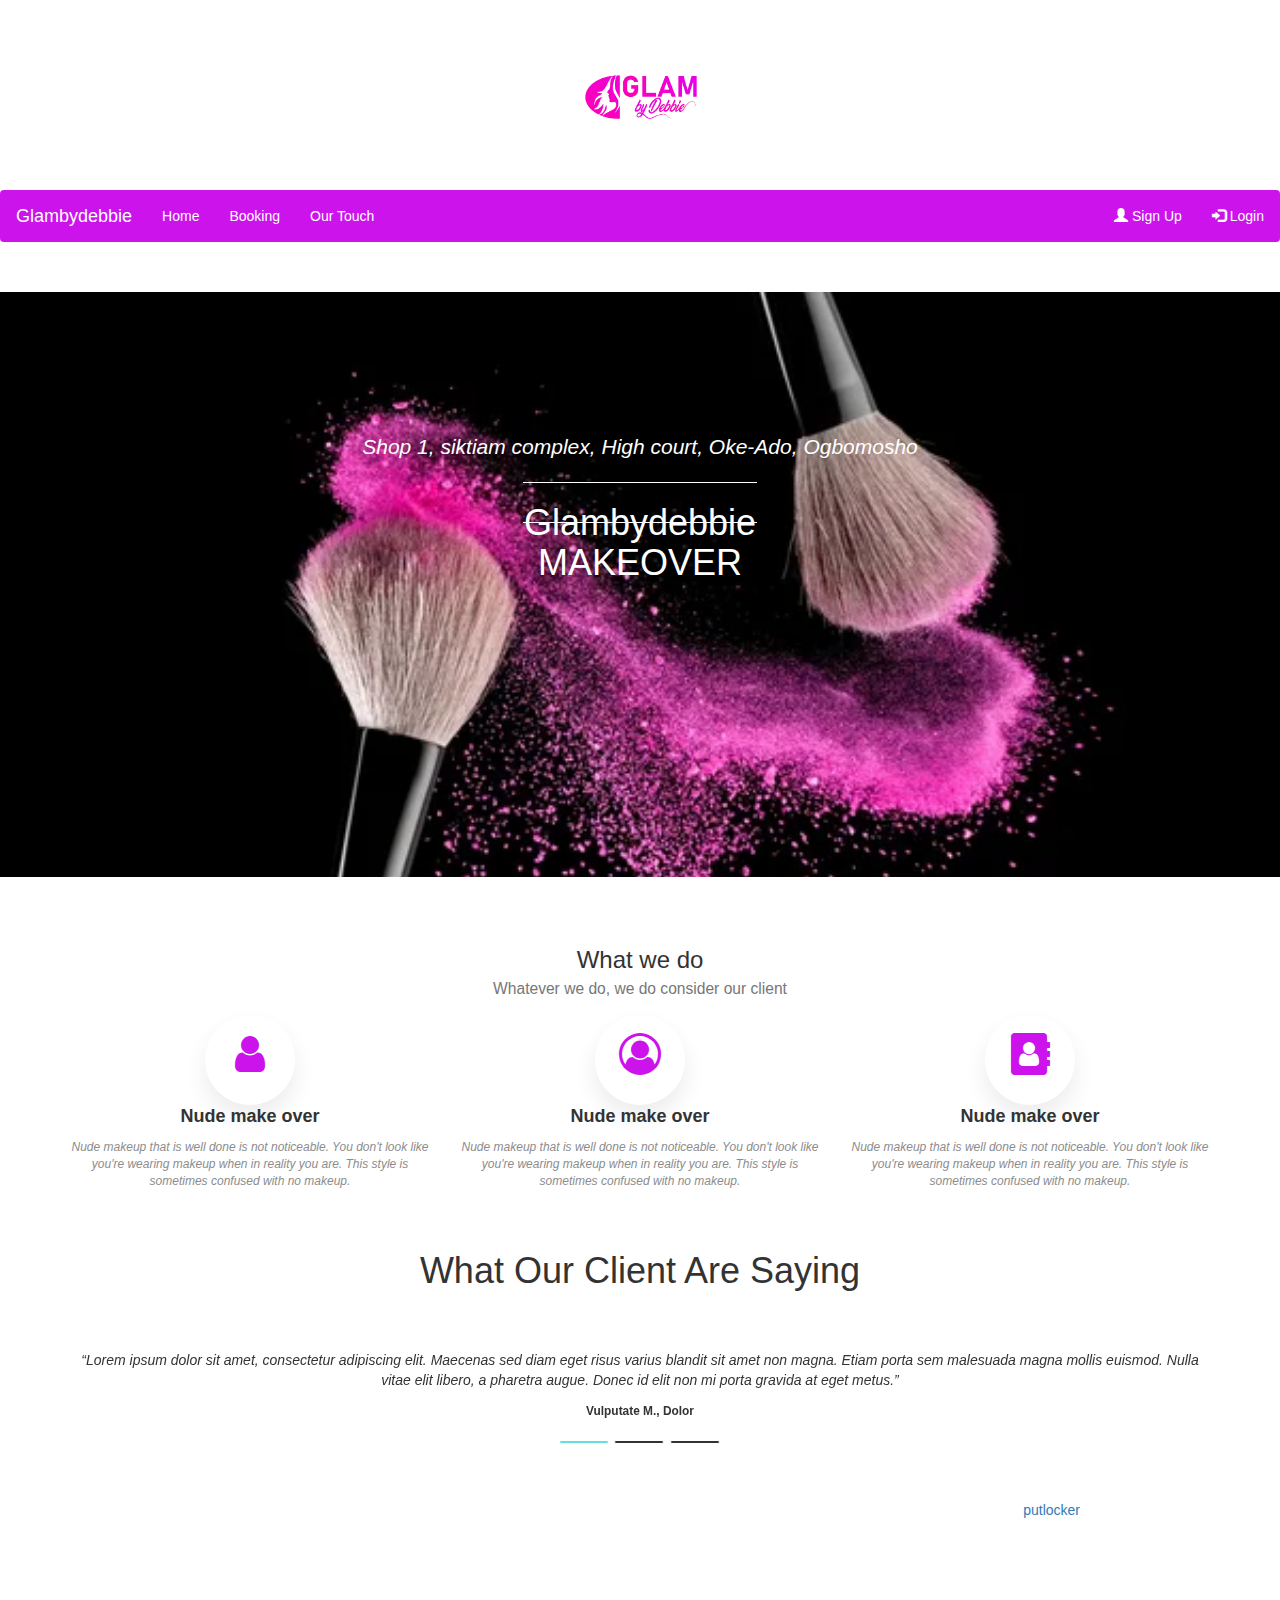
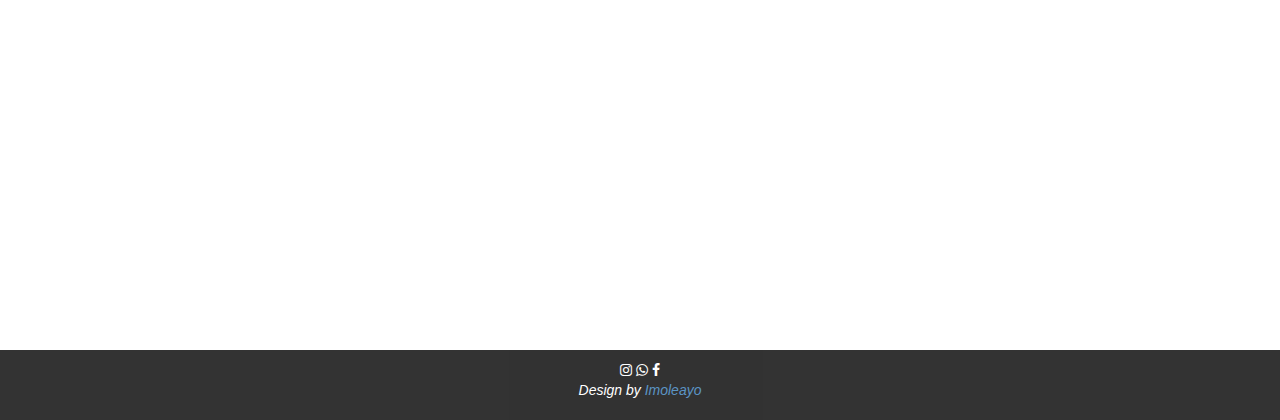
<file: index.html>
<!DOCTYPEhtml>
<html>
  <head>
    <title>glambydebbie</title>
    <meta charset="UTF-8">
    <meta name="description" content="Glambydebbie Makeover">
    <meta name="keywords" content="Beauty, Fashion, Makeover">
    <meta name="author" content="Imoleayo">
    <meta name="viewport" content="width=device-width, initial-scale=1.0">
    <link href="css/style.css" type="text/css" rel="stylesheet">
    <link rel="stylesheet" href="https://cdnjs.cloudflare.com/ajax/libs/font-awesome/4.7.0/css/font-awesome.min.css">
    <link rel="stylesheet" href="https://maxcdn.bootstrapcdn.com/bootstrap/3.4.1/css/bootstrap.min.css">
    <script src="https://ajax.googleapis.com/ajax/libs/jquery/3.5.1/jquery.min.js"></script>
    <script src="https://maxcdn.bootstrapcdn.com/bootstrap/3.4.1/js/bootstrap.min.js"></script>
    <link rel="icon" type="image/x-icon" href="img/logo.png">
  </head>
  <body>
    <header>
      <div class="topLogo">
          <img class="img-responsive center glow" src="img/logo.png" alt="logo">
      </div>
      <div class="navigation">
        <nav class="navbar navbar-custom">
          <div class="container-fluid">
              <div class="navbar-header">
                <a class="navbar-brand" href="#">Glambydebbie</a>
              </div>
              <ul class="nav navbar-nav">
                  <li class="active"><a href="">Home</a></li>
                  <li><a href="booking.html">Booking</a></li>
                  <li><a href="touch.html">Our Touch</a></li>
              </ul>
              <ul class="nav navbar-nav navbar-right">
                  <li><a href="signup.php"><span class="glyphicon glyphicon-user"></span> Sign Up</a></li>
                  <li><a href="login.php"><span class="glyphicon glyphicon-log-in"></span> Login</a></li>
              </ul>
            </div>
        </nav>
      </div>
      <div class="masthead">
        <div class="container h-100">
          <div class="row h-100 align-items-center">
            <div class="col-12 text-center mag">
                <p class="lead">Shop 1, siktiam complex, High court, Oke-Ado, Ogbomosho</p>
                <div class="line"></div>
                <h1 class="fw-light">Glambydebbie</h1>
                <div class="line"></div>
                <h1 class="fw-light">MAKEOVER</h1>
            </div>
          </div>
        </div>
      </div>
    </header>
    <section class="ourService">
      <section class="container pt-3 mb-3">
        <h2 class="h3 block-title text-center what-we-do">What we do<br /><small>Whatever we do, we do consider our client </small></h2>
        <div class="row pt-5 mt-30">
          <div class="col-lg-4 col-sm-6 mb-30 pb-5">
                <div class="box-shadow bg-white rounded-circle mx-auto text-center" style="width: 90px; height: 90px; margin-top: -45px;"><i class="fa fa-user fa-3x head-icon"></i></div>
                  <div class="card-body text-center">
                      <h3 class="card-title pt-1">Nude make over</h3>
                      <p class="card-text text-sm">Nude makeup that is well done is not noticeable. You don't look like you're wearing makeup when in reality you are. This style is sometimes confused with no makeup. </p>
                  </div> 
          </div>
        <div class="col-lg-4 col-sm-6 mb-30 pb-5">
            <div class="box-shadow bg-white rounded-circle mx-auto text-center" style="width: 90px; height: 90px; margin-top: -45px;"><i class="fa fa-user-circle-o fa-3x head-icon"></i></div>
                  <div class="card-body text-center">
                  <h3 class="card-title pt-1">Nude make over</h3>
                      <p class="card-text text-sm">Nude makeup that is well done is not noticeable. You don't look like you're wearing makeup when in reality you are. This style is sometimes confused with no makeup. </p>
                  </div>
        </div>
        <div class="col-lg-4 col-sm-6 mb-30 pb-5">
                <div class="box-shadow bg-white rounded-circle mx-auto text-center" style="width: 90px; height: 90px; margin-top: -45px;"><i class="fa fa-address-book fa-3x head-icon"></i></div>
                <div class="card-body text-center">
                <h3 class="card-title pt-1">Nude make over</h3>
                    <p class="card-text text-sm">Nude makeup that is well done is not noticeable. You don't look like you're wearing makeup when in reality you are. This style is sometimes confused with no makeup. </p>
                </div>
        </div>
    </div>
</section>
</section>
        <section class="testimonial"> 
            
<h1>What Our Client Are Saying</h1>

<div class="container">
  <div class="row">
    <div class="col-md-12">
      <div class="carousel slide" data-ride="carousel" id="quote-carousel">
      
<!-- Bottom Carousel Indicators -->
<ol class="carousel-indicators">
  <li data-target="#quote-carousel" data-slide-to="0" class="active"></li>
  <li data-target="#quote-carousel" data-slide-to="1"></li>
  <li data-target="#quote-carousel" data-slide-to="2"></li>
</ol>
        
<!-- Carousel Slides / Quotes -->
<div class="carousel-inner">

<!-- Quote 1 -->
<div class="item active">
  <div class="row">
    <div class="col-sm-12">
      <p>&ldquo;Lorem ipsum dolor sit amet, consectetur adipiscing elit. Maecenas sed diam eget risus varius blandit sit amet non magna. Etiam porta sem malesuada magna mollis euismod. Nulla vitae elit libero, a pharetra augue. Donec id elit non mi porta gravida at eget metus.&rdquo;</p>
      <small><strong>Vulputate M., Dolor</strong></small>
    </div>
  </div>
</div>

<!-- Quote 2 -->
<div class="item">
  <div class="row">
    <div class="col-sm-12">
      <p>&ldquo;Vivamus sagittis lacus vel augue laoreet rutrum faucibus dolor auctor. Vivamus sagittis lacus vel augue laoreet rutrum faucibus dolor auctor. Aenean lacinia bibendum nulla sed consectetur. Nullam id dolor id nibh ultricies vehicula ut id elit. Morbi leo risus, porta ac consectetur ac, vestibulum at eros. Aenean eu leo quam. Pellentesque ornare sem lacinia quam venenatis vestibulum.&rdquo;</p>
      <small><strong>Fringilla A., Vulputate Sit</strong></small>
    </div>
  </div>
</div>

<!-- Quote 3 -->
<div class="item">
  <div class="row">
    <div class="col-sm-12">
      <p>&ldquo;In one word.. WOW! Theresa Founder of Courageous Womens Foundation..&rdquo;</p>
      <small><strong>Theresa</strong></small>
    </div>
  </div>
</div>
  
</div>
        

      </div>                          
    </div>
  </div>
</div>
        </section>
        <section>
            <div class="google-maps">
            <div class="mapouter"><div class="gmap_canvas"><iframe width="1080" height="400" id="gmap_canvas" src="https://maps.google.com/maps?q=HIGH%20COURT%20Ogbomosho&t=&z=19&ie=UTF8&iwloc=&output=embed" frameborder="0" scrolling="no" marginheight="0" marginwidth="0"></iframe><a href="https://putlocker-is.org">putlocker</a><br><style>.mapouter{position:relative;text-align:right;height:400px;width:100%;}</style><a href="https://www.embedgooglemap.net"></a><style>.gmap_canvas {overflow:hidden;background:none!important;height:500px;width:1080px;}</style></div></div> 
            </div>
        </section>

        <footer>
            <div class="info">
                <div class="socialMedia">
                    <i class="fa fa-instagram"></i>
                    <i class="fa fa-whatsapp"></i>
                    <i class="fa fa-facebook"></i>
                </div>         
                <p>Design by <a href="">Imoleayo</a></p>
            </div>
        </footer>

        <script src="js/main.js"></script>
    </body>
</html>
</file>
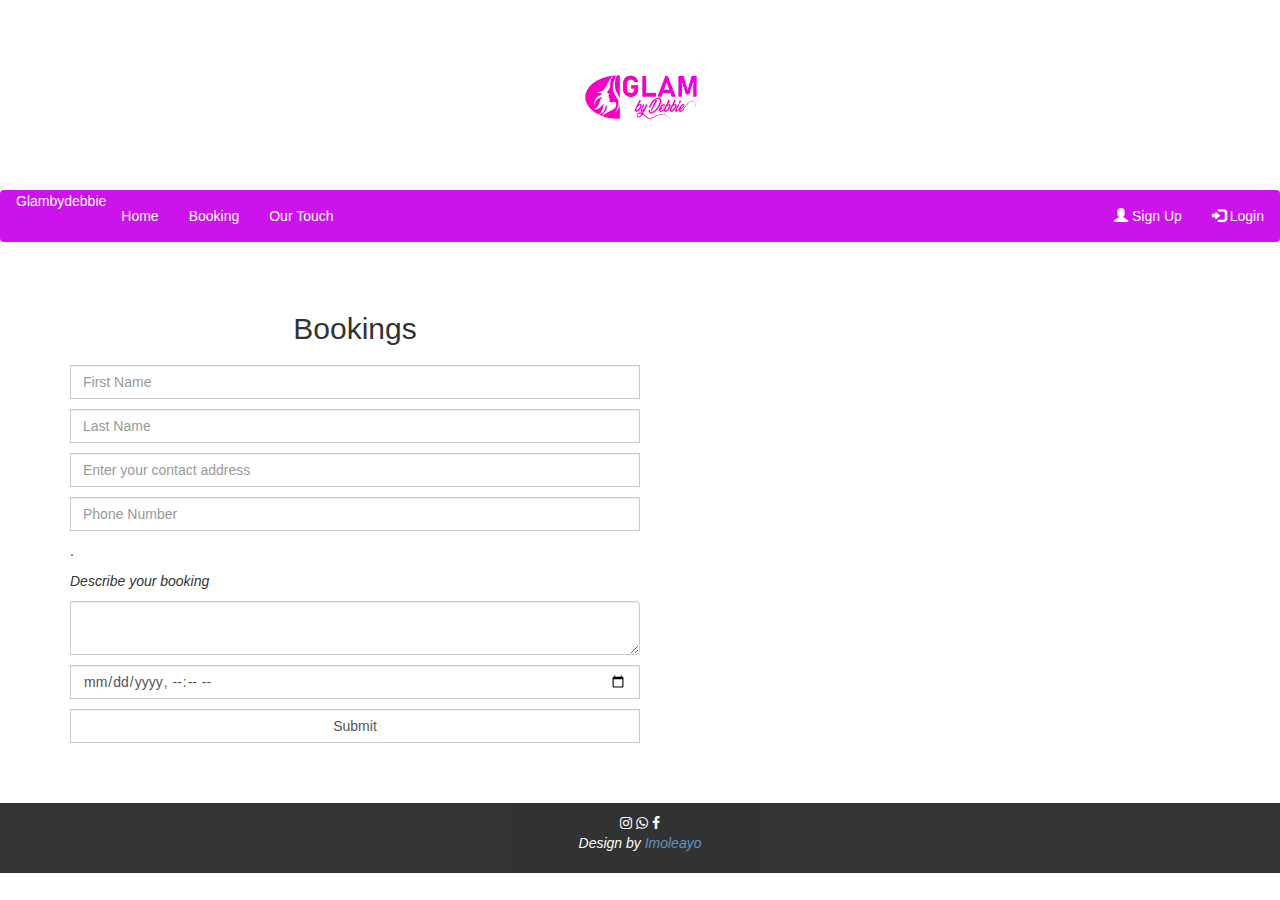
<file: booking.html>
<!DOCTYPEhtml>
<html>
  <head>
    <title>glambydebbie</title>
    <meta charset="UTF-8">
    <meta name="description" content="Glambydebbie Makeover">
    <meta name="keywords" content="Beauty, Fashion, Makeover">
    <meta name="author" content="Imoleayo">
    <meta name="viewport" content="width=device-width, initial-scale=1.0">
    <link href="css/style.css" type="text/css" rel="stylesheet">
    <link rel="stylesheet" href="https://cdnjs.cloudflare.com/ajax/libs/font-awesome/4.7.0/css/font-awesome.min.css">
    <link rel="stylesheet" href="https://maxcdn.bootstrapcdn.com/bootstrap/3.4.1/css/bootstrap.min.css">
    <script src="https://ajax.googleapis.com/ajax/libs/jquery/3.5.1/jquery.min.js"></script>
    <script src="https://maxcdn.bootstrapcdn.com/bootstrap/3.4.1/js/bootstrap.min.js"></script>
    <link rel="icon" type="image/x-icon" href="img/logo.png">
  </head>
  <body>
    <header>
      <div class="topLogo">
          <img class="img-responsive center glow" src="img/logo.png" alt="logo">
      </div>
      <div class="navigation">
        <nav class="navbar navbar-custom">
          <div class="container-fluid">
              <div class="navbar-header">
                <a class="navbar-rand" href="#">Glambydebbie</a>
              </div>
              <ul class="nav navbar-nav">
                  <li class="active"><a href="">Home</a></li>
                  <li><a href="">Booking</a></li>
                  <li><a href="touch.html">Our Touch</a></li>
              </ul>
              <ul class="nav navbar-nav navbar-right">
                  <li><a href="signup.php"><span class="glyphicon glyphicon-user"></span> Sign Up</a></li>
                  <li><a href="login.php"><span class="glyphicon glyphicon-log-in"></span> Login</a></li>
              </ul>
            </div>
        </nav>
      </div>
      </header>


<div class="container">        
    
        <!-- Registeration Form -->
        <div class="col-md-7 col-lg-6 ml-auto">
            <h2 style="text-align: center;">Bookings</h2>
            <form method="POST" action="server/booking.php">
                <div class="row">

                    <!-- First Name -->
                    <div class="input-group col-lg-12 mb-4">
                        <input id="firstName" type="text" name="firstname" placeholder="First Name" class="form-control bg-white border-left-0 border-md" required>
                    </div>
                    <!-- Last Nameb -->
                    <div class="input-group col-lg-12 mb-4">
                        <input id="lastName" type="text" name="lastname" placeholder="Last Name" class="form-control bg-white border-left-0 border-md" required>
                    </div>
                    <!-- Contact Address -->
                    <div class="input-group col-lg-12 mb-4">
                        <input id="address" type="text" name="contact_address" placeholder="Enter your contact address" class="form-control bg-white border-left-0 border-md">
                    </div>
                    <!-- Phone Number -->
                    <div class="input-group col-lg-12 mb-4">
                        <input id="phoneNumber" type="tel" name="phone" placeholder="Phone Number" class="form-control bg-white border-md border-left-0 pl-3">
                    </div>.

                    <div class="input-group col-lg-12 mb-4">
                        <p>Describe your booking</p>
                        <textarea id="book" name="booking" class="form-control custom-select bg-white border-left-0 border-md"></textarea>
                    </div>
                    <div class="input-group col-lg-12 mb-4">
                        <input id="dateBooked" type="datetime-local" name="date_booked" placeholder="Date Expected" class="form-control bg-white border-md border-left-0 pl-3">
                    </div>
                    <div class="input-group col-lg-12 mb-4">
                        <input id="submit" type="submit" name="submit" class="form-control shade border-md border-left-0 pl-3">
                    </div>
                

                </div>
            </form>
        </div>
    </div>
</div>
<footer>
    <div class="info">
        <div class="socialMedia">
            <i class="fa fa-instagram"></i>
            <i class="fa fa-whatsapp"></i>
            <i class="fa fa-facebook"></i>
        </div>         
        <p>Design by <a href="">Imoleayo</a></p>
    </div>
</footer>
<script>
    if ( window.history.replaceState ) {
        window.history.replaceState( null, null, window.location.href );
    }
</script>
</body>
</html>
</file>
<file: css/style.css>
/*This is for general*/
*{
    padding:0px;
    margin: 0px;
    font-family: Arial, Helvetica, sans-serif;
    box-sizing: border-box;
}
body {
    min-height: 100vh;
}
img {
    max-width: 100%;
  }

/*This is for the logo*/
.topLogo img{
    width: 150px;
    height:150px;
    margin:auto;
    margin-bottom: 40px;
    position:relative;
    top:20px;
}
.glow {
    border-radius: 100px;
    animation: glow 3s infinite alternate;
  }
  
  @keyframes glow {
    from {
      box-shadow: 0 0 10px -10px white;
    }
    to {
      box-shadow: 0 0 10px 10px #cc13ec;
    }
  }
/*Logo ends here*/
/*This is the navigation*/
.navbar-custom {
    background-color: #cc13ec;
}
.navbar-custom a {
    color: #fff;
}
/*This is the header design*/
.masthead {
    height: 65vh;
    min-height: 500px;
    background-image: url('../img/bg2.jpg');
    background-size: cover;
    background-position: center;
    background-repeat: no-repeat;
    color:#fff;
  }
.mag{
    margin-top: 12%;
}

.line{
    border-bottom: 1px solid #fff;
    width:20%;
    margin:auto;
}

/*Our services*/
.ourService{
    margin:50px auto;
}
.what-we-do{
    padding-bottom: 50px;
}
.card::after {
    display: block;
    position: absolute;
    bottom: -10px;
    left: 20px;
    width: calc(100% - 40px);
    height: 35px;
    background-color: #fff;
    -webkit-box-shadow: 0 19px 28px 5px rgba(64,64,64,0.09);
    box-shadow: 0 19px 28px 5px rgba(64,64,64,0.09);
    content: '';
    z-index: -1;
}
a.card {
    text-decoration: none;
}

.card {
    position: relative;
    border: 0;
    border-radius: 0;
    background-color: #fff;
    -webkit-box-shadow: 0 12px 20px 1px rgba(64,64,64,0.09);
    box-shadow: 0 12px 20px 1px rgba(64,64,64,0.09);
}
.card {
    position: relative;
    display: -webkit-box;
    display: -ms-flexbox;
    display: flex;
    -webkit-box-orient: vertical;
    -webkit-box-direction: normal;
    -ms-flex-direction: column;
    flex-direction: column;
    min-width: 0;
    word-wrap: break-word;
    background-color: #fff;
    background-clip: border-box;
    border: 1px solid rgba(0,0,0,0.125);
    border-radius: .25rem;
}

.box-shadow {
    -webkit-box-shadow: 0 12px 20px 1px rgba(64,64,64,0.09) !important;
    box-shadow: 0 12px 20px 1px rgba(64,64,64,0.09) !important;
}

.ml-auto, .mx-auto {
    margin-left: auto !important;
}
.mr-auto, .mx-auto {
    margin-right: auto !important;
}
.rounded-circle {
    border-radius: 50% !important;
}
.bg-white {
    background-color: #fff !important;
}

.ml-auto, .mx-auto {
    margin-left: auto !important;
}

.mr-auto, .mx-auto {
    margin-right: auto !important;
}
.d-block {
    display: block !important;
}
img, figure {
    max-width: 100%;
    height: auto;
    vertical-align: middle;
}

.card-text {
    padding-top: 12px;
    color: #8c8c8c;
}

.text-sm {
    font-size: 12px !important;
}
p, .p {
    margin: 0 0 16px;
}

.card-title {
    margin: 0;
    font-family: "Montserrat",sans-serif;
    font-size: 18px;
    font-weight: 900;
}

.pt-1, .py-1 {
    padding-top: .25rem !important;
}

.head-icon{
    margin-top:18px;
    color:#cc13ec;
}


/*Testimonial*/
/* carousel */

.testimonial{
    margin:50px auto;
}
#quote-carousel {
    padding: 0 10px 30px 10px;
    margin-top: 30px;
    text-align:center;
  }
  /* indicator position */
  #quote-carousel .carousel-indicators {
    right: 50%;
    top: auto;
    bottom: -10px;
    margin-right: -19px;
    color:#cc13ec;
  }
  /* indicator color */
  #quote-carousel .carousel-indicators li {
    background: #333333;
    height:4px;
    width:50px;
  }
  /* active indicator */
  #quote-carousel .carousel-indicators .active {
    background: #60dfe5;
    height:4x;
    width:50px;
    margin-bottom:1px;
  }
  /* typography */
  h1 {
    text-align:center;
    margin-bottom:-20px !important;
  }
  p {
    font-style:italic;
  }
  /*ends here*/
/*Footer map*/
.google-maps {
    margin: 50px auto;
    overflow: hidden;
    width:100%;
  }
  .google-maps iframe {
    position: absolute;
    bottom: 0;
    left: 0;
    width: 100% !important;
    height: 100% !important;
  }

.info{
    width:100%;
    height:auto;
    background:#000;
    opacity:.8;
    color:#fff;
    text-align: center;
    padding:10px 0px;
}
.socialMedia{
    padding:0px 20px;
    display:inline;
     
}

/*Form and bookings*/
.container {    
    margin: 50px auto;
}
.input-group{
    margin: 10px auto; 
}
.shade{
    background-color:#cc13ec;
}
.border-md {
    border-width: 2px;
}

.btn-facebook {
    background: #405D9D;
    border: none;
}

.btn-facebook:hover, .btn-facebook:focus {
    background: #314879;
}

.btn-twitter {
    background: #42AEEC;
    border: none;
}

.btn-twitter:hover, .btn-twitter:focus {
    background: #1799e4;
}




/* Extra small devices (phones, 600px and down) */
@media only screen and (max-width: 600px) {
     .feedback-slider-item:after {
        left: 30px;
        right: 30px;
      }
      .customer-feedback .owl-nav [class*="owl-"] {
        position: absolute;
        top: 50%;
        transform: translateY(-50%);
        margin-top: 45px;
        bottom: auto;
      }
      .customer-feedback .owl-prev {
        left: 0;
      }
      .customer-feedback .owl-next {
        right: 0;
      }

}

/* Small devices (portrait tablets and large phones, 600px and up) */
@media only screen and (min-width: 600px) {

}

/* Medium devices (landscape tablets, 768px and up) */
@media only screen and (min-width: 768px) {

}

/* Large devices (laptops/desktops, 992px and up) */
@media only screen and (min-width: 992px) {

}

/* Extra large devices (large laptops and desktops, 1200px and up) */
@media only screen and (min-width: 1200px) {

}
</file>
